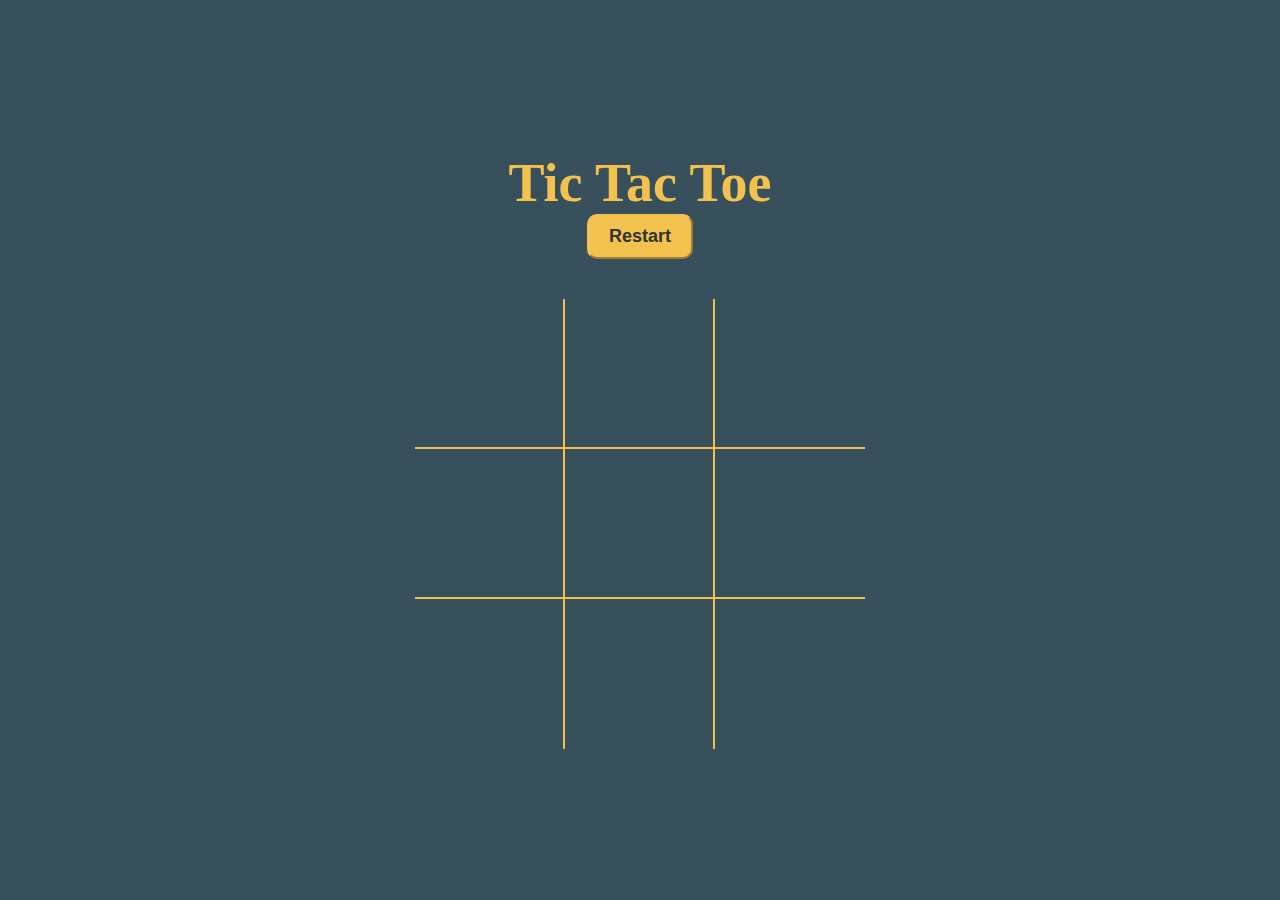
<file: index.html>
<!DOCTYPE html>
<html lang="en">
<head>
    <meta charset="UTF-8">
    <meta http-equiv="X-UA-Compatible" content="IE=edge">
    <meta name="viewport" content="width=device-width, initial-scale=1.0">
    <title>Tic Tac Toe</title>
    <link rel="stylesheet" href="style.css">
</head>
<body>
    <div class="container">
        <h1 id="player-text">Tic Tac Toe</h1>
        <button id="restart-button">Restart</button>

        <div id="game-board">
            <div class="box" id="0"></div>
            <div class="box" id="1"></div>
            <div class="box" id="2"></div>
            <div class="box" id="3"></div>
            <div class="box" id="4"></div>
            <div class="box" id="5"></div>
            <div class="box" id="6"></div>
            <div class="box" id="7"></div>
            <div class="box" id="8"></div>
        </div>
    </div>

    <script src="game.js"></script>
</body>
</html>
</file>
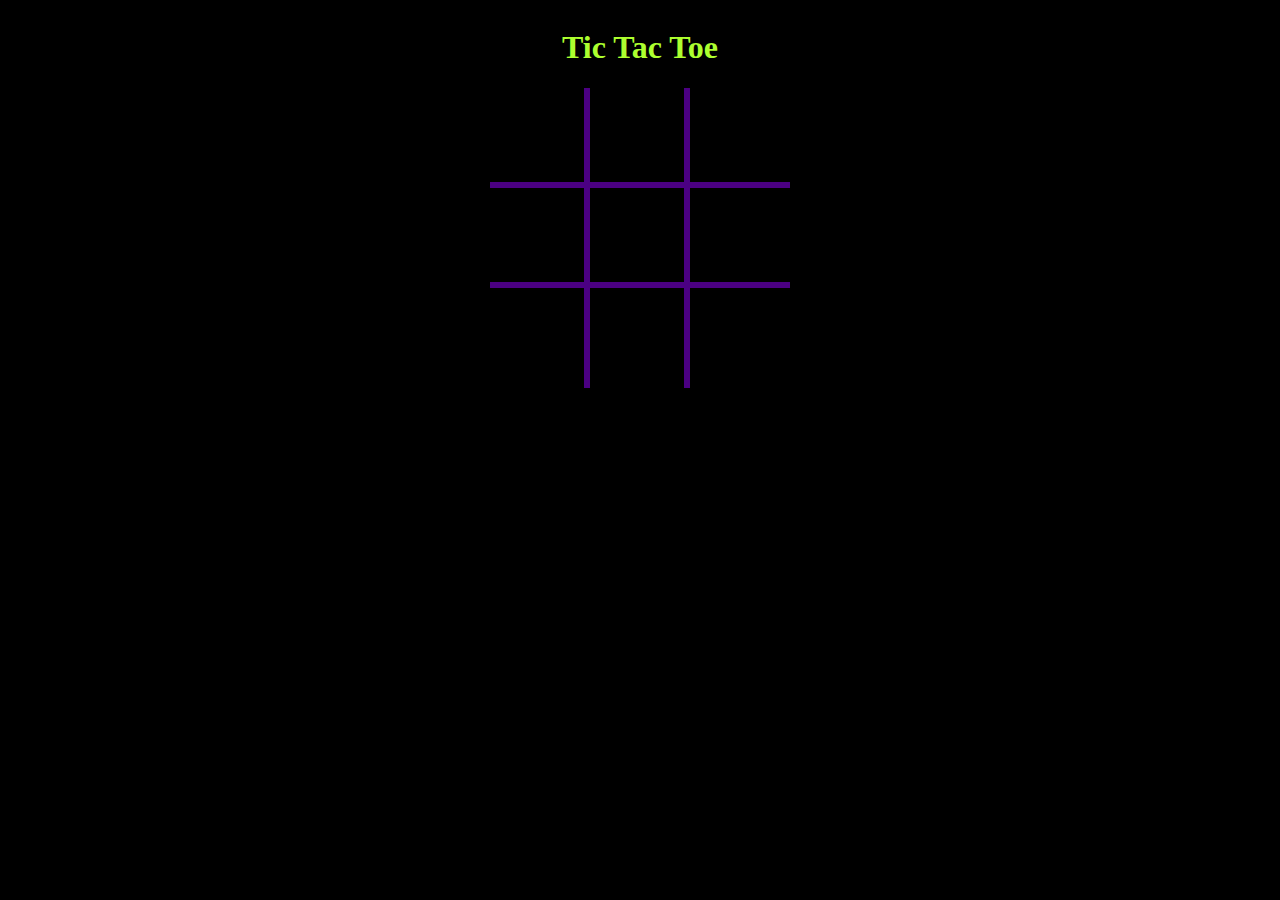
<file: version2/index.html>
<!DOCTYPE html>
<html lang="en">
<head>
    <meta charset="UTF-8">
    <meta http-equiv="X-UA-Compatible" content="IE=edge">
    <meta name="viewport" content="width=device-width, initial-scale=1.0">
    <title>Tic Tac Toe</title>
    <link rel="stylesheet" href="style.css">
</head>
<body>
    <h1>Tic Tac Toe</h1>
    <div id="board">
        <div class="tile right-border bottom-border" data-index="1"></div>
        <div class="tile right-border bottom-border" data-index="2"></div>
        <div class="tile bottom-border" data-index="3"></div>
        <div class="tile right-border bottom-border" data-index="4"></div>
        <div class="tile right-border bottom-border" data-index="5"></div>
        <div class="tile bottom-border" data-index="6"></div>
        <div class="tile right-border" data-index="7"></div>
        <div class="tile right-border" data-index="8"></div>
        <div class="tile" data-index="9"></div>
        <div id="strike" class="strike"></div>
    </div>
    <div id="game-over-area" class="hidden">
        <h2 id="game-over-text">Winner is X</h2>
        <button id="play-again">Play again</button>
    </div>
    <script src="game.js"></script>
</body>
</html>
</file>
<file: style.css>
* {
    padding: 0;
    margin: 0;
    box-sizing: border-box;
}

:root {
    --orange: #f2c14e;
    --winning-blocks: #2d414b;
}

body {
    color: var(--orange);
    font-family: Georgia, 'Times New Roman', Times, serif;
}

h1 {
    font-size: 54px;
}

.container {
    padding: 40px;
    height: 100vh;
    display: flex;
    justify-content: center;
    align-items: center;
    flex-direction: column;
    background-color: #37505c;
}

#game-board {
    width: 450px;
    display: flex;
    flex-wrap: wrap;
    margin-top: 40px;
}

.box {
    height: 150px;
    width: 150px;
    display: flex;
    align-items: center;
    justify-content: center;
    color: var(--orange);
    font-size: 120px;
    border-right: 2px solid;
    border-bottom: 2px solid;
}
.box:nth-child(3n) {
    border-right: none;
}
.box:nth-child(6) ~ .box {
    border-bottom: none;
}

button {
    padding: 10px 20px;
    border-radius: 10px;
    background-color: var(--orange);
    color: #333;
    border-color: var(--orange);
    font-size: 18px;
    transition: 200ms transform;
    font-weight: 600;
}

button:hover {
    cursor: pointer;
    transform: translateY(-2px);
}
</file>
<file: version2/style.css>
body {
    display: flex;
    flex-direction: column;
    align-items: center;
    background-color: black;
    color: greenyellow;
}

#board {
    display: grid;
    grid-template-columns: 100px 100px 100px;
    grid-template-rows: 100px 100px 100px;
    cursor: pointer;
    position: relative;
}

.tile {
    color: currentColor;
    font-size: 2em;
    display: flex;
    justify-content: center;
    align-items: center;
}

.right-border {
    border-right: 0.2em solid indigo;
}

.bottom-border {
    border-bottom: 0.2em solid indigo;
}

.strike {
    position: absolute;
    background-color: darkred;
}

.strike-row-1 {
    width: 100%;
    height: 4px;
    top: 15%;
}

.strike-row-2 {
    width: 100%;
    height: 4px;
    top: 48%;
}

.strike-row-3 {
    width: 100%;
    height: 4px;
    top: 83%;
}

.strike-column-1 {
    height: 100%;
    width: 4px;
    left: 15%;
}

.strike-column-2 {
    height: 100%;
    width: 4px;
    left: 48%;
}

.strike-column-3 {
    height: 100%;
    width: 4px;
    left: 83%;
}

.strike-diagonal-1 {
    width: 90%;
    height: 4px;
    top: 50%;
    left: 5%;
    transform: skewY(45deg);
}

.strike-diagonal-2 {
    width: 90%;
    height: 4px;
    top: 50%;
    left: 5%;
    transform: skewY(135deg);
}

h1 {
    color: currentColor;
}

#game-over-area {
    text-align: center;
    border: indigo 8px solid;
    padding: 50px;
    width: 50%;
    margin-top: 50px;
}

h2 {
    color: currentColor;
    font-size: 2em;
    margin-top: 0px;
}

#play-again {
    background-color: transparent;
    color: currentColor;
    border: currentColor 1px solid;
    padding: 10px;
    font-size: 1.5em;
    cursor: pointer;
}

.hidden {
    display: none;
}

.visible {
    display: block;
}

.x-hover:hover::after {
    content: 'X';
    opacity: 0.4;
}

.o-hover:hover::after {
    content: 'O';
    opacity: 0.4;
}
</file>
